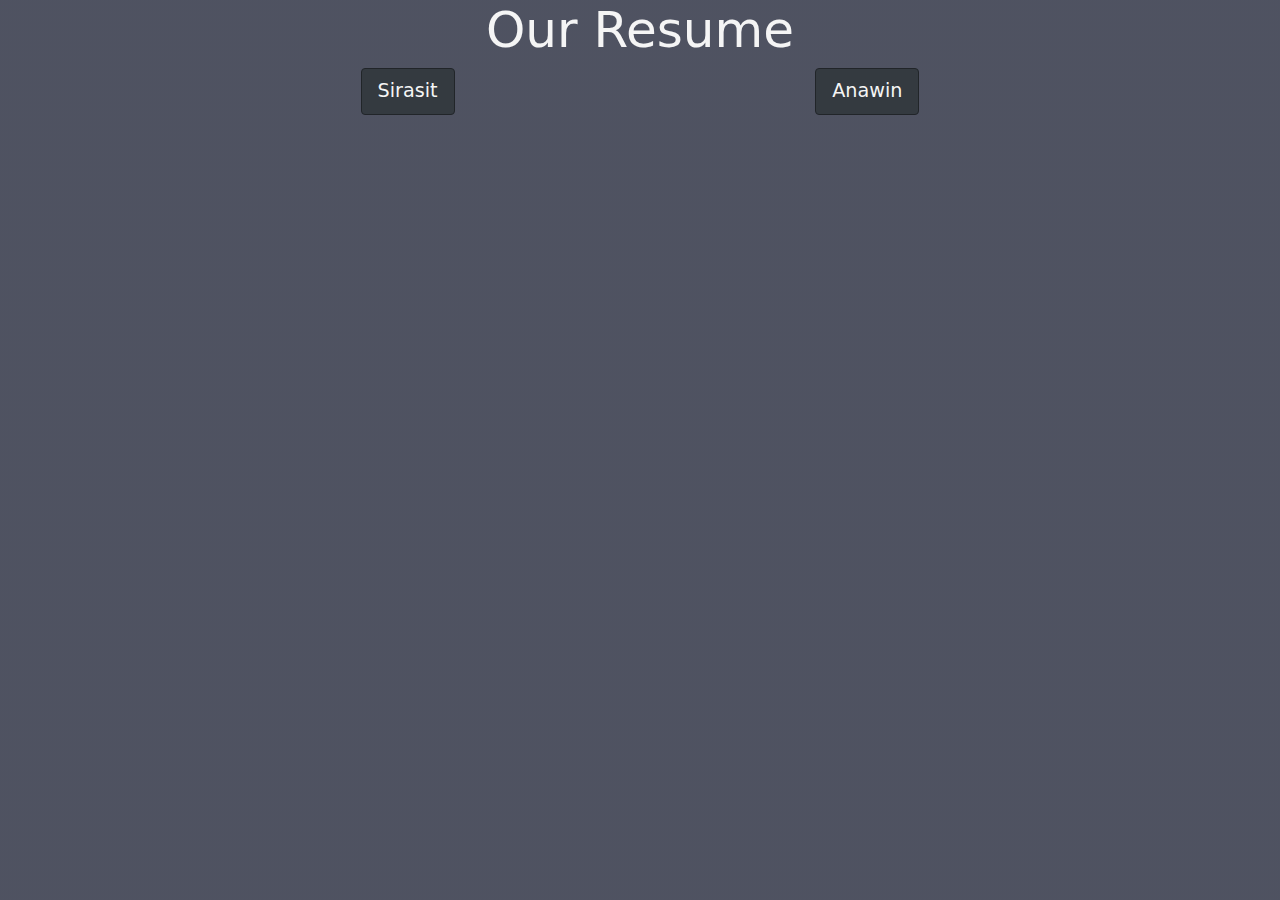
<file: index.html>
<!DOCTYPE html>
<html lang="en">
<head>
    <meta charset="UTF-8">
    <meta http-equiv="X-UA-Compatible" content="IE=edge">
    <meta name="viewport" content="width=device-width, initial-scale=1.0">
    <title>Resume</title>
    <link rel="stylesheet" href="index.css">
    <link href="https://cdn.jsdelivr.net/npm/bootstrap@5.3.0-alpha1/dist/css/bootstrap.min.css" rel="stylesheet">

</head>
<body>
    <header>
    </header>
    <main>
       <div class="container-fluid">
            <div class="row">
                <h1>Our Resume</h1>
            </div>
            <div class="row justify-content-evenly">
                <button  type="button" class="btn btn-dark"><a href="sirasit.html">Sirasit</a></button>
                <button type="button" class="btn btn-dark"><a href="anawin.html">Anawin</a></button>
            </div>
       </div>
    </main>
    <footer>

    </footer>
    <script src="https://cdn.jsdelivr.net/npm/bootstrap@5.3.0-alpha1/dist/js/bootstrap.bundle.min.js" integrity="sha384-w76AqPfDkMBDXo30jS1Sgez6pr3x5MlQ1ZAGC+nuZB+EYdgRZgiwxhTBTkF7CXvN" crossorigin="anonymous"></script>
</body>
</html>
</file>
<file: index.css>
body {
    background-image: linear-gradient(rgba(4,9,30,0.7),rgba(4,9,30,0.7)),url("https://images.unsplash.com/photo-1586281380349-632531db7ed4?ixlib=rb-4.0.3&ixid=M3wxMjA3fDB8MHxwaG90by1wYWdlfHx8fGVufDB8fHx8fA%3D%3D&auto=format&fit=crop&w=2070&q=80");
    background-size: cover;
    background-position: center;
    background-repeat: repeat;
    height: 100vh;
}
.row{
    display: flex;
    justify-content: center;
}
  .row h1{
    text-align: center;
    width: fit-content;
    font-size: 50px;
    color: whitesmoke;
    animation:slidebg 5s linear infinite;
  }
  .row button{
    width: auto;
    height: auto;
    font-size: larger;
  }
  .row button{
    background-color: #343A40;
    border-radius: 4px;  
    color: #fff;
    cursor: pointer;
    padding: 8px 16px;
    
  }
  .row a{
    text-decoration: none;
    color: whitesmoke;
  }
  
  .row button:hover{
     animation:slidebg 5s linear infinite;
  }
  

  @keyframes slidebg {
    to {
      background-position:20vw;
    }
  }
  .head{
    margin-top: 40px;
  }
  
  .head{
    color: black;
    padding: 8px 16px;
    text-decoration: none;
  }
</file>
